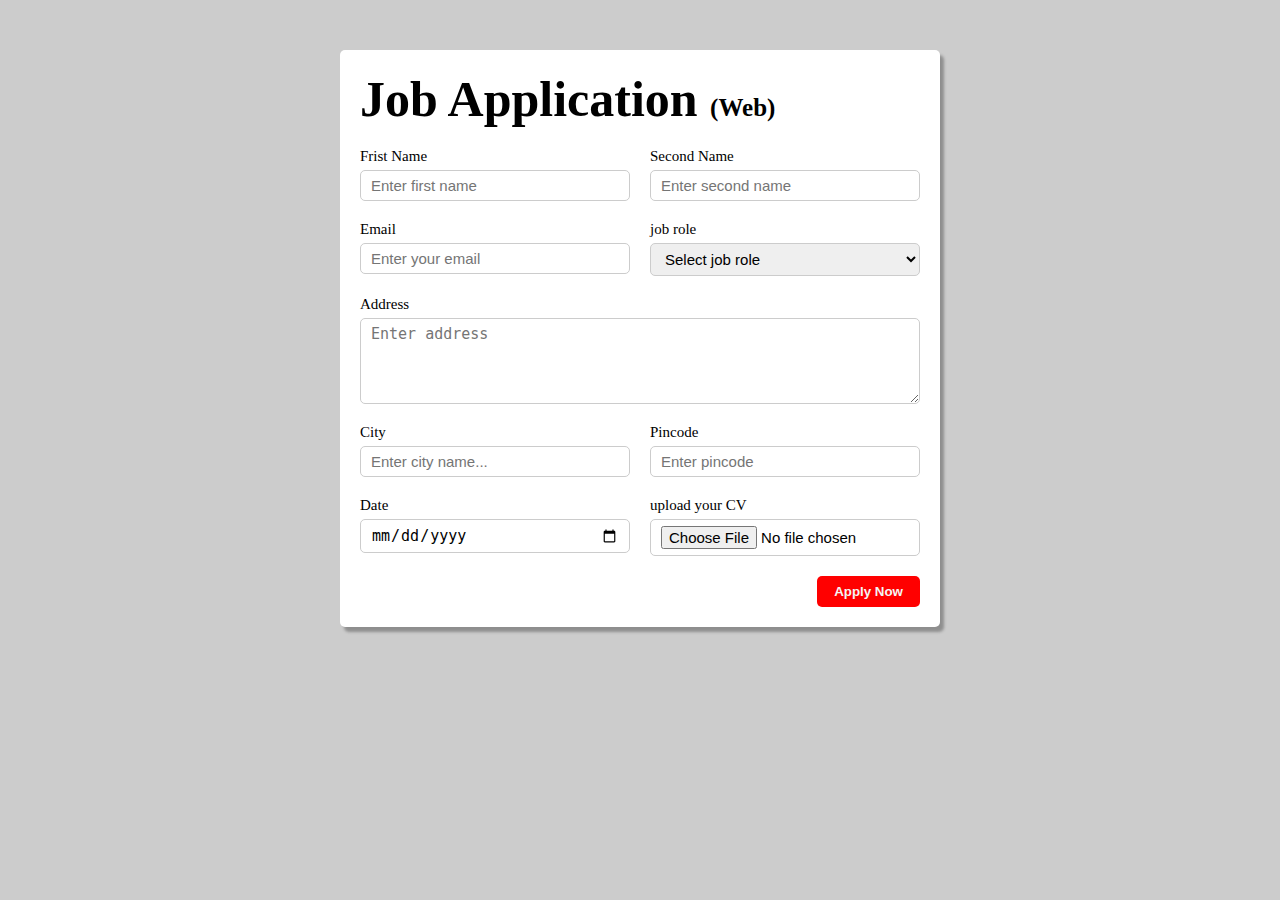
<file: Project_08/index.html>
<!DOCTYPE html>
<html lang="en">
<head>
    <meta charset="UTF-8">
    <meta name="viewport" content="width=device-width, initial-scale=1.0">
    <title>Job Apply Form</title>
    <link rel="stylesheet" href="style.css">
</head>
<body>
    <div class="container">
        <div class="apply_box">
            <H1>Job Application <span class="title_small">(Web)</span></H1>
            <form action="">
                <div class="form_contaier">
                    <div class="form_control">
                        <label for="f_name">Frist Name</label>
                        <input type="text" name="f_name" id="f_name" placeholder="Enter first name">
                    </div>
                    <div class="form_control">
                        <label for="s_name">Second Name</label>
                        <input type="text" name="s_name" id="s_name" placeholder="Enter second name">
                    </div>
                    <div class="form_control">
                        <label for="email">Email</label>
                        <input type="email" name="email" id="email" placeholder="Enter your email">
                    </div>
                    <div class="form_control">
                        <label for="job_role">job role</label>
                        <select id="job_role" name="job_role">
                            <option value="">Select job role</option>
                            <option value="frontend">Frontend Developer</option>
                            <option value="backend">Backend Developder</option>
                            <option value="full_sack">Full Stack Developer</option>
                            <option value="ui_ux">UI/UX</option>
                        </select>
                    </div>

                    <div class="textarea_controler">
                        <label for="address">Address</label>
                        <textarea name="address" id="address" rows="4" cols="50" placeholder="Enter address"></textarea>
                    </div>

                    <div class="form_control">
                        <label for="city">City</label>
                        <input type="text" name="city" id="city" placeholder="Enter city name...">
                    </div>

                    <div class="form_control">
                        <label for="pincode">Pincode</label>
                        <input type="number" name="pincode" id="pincode" placeholder="Enter pincode">
                    </div>

                    <div class="form_control">
                        <label for="date">Date</label>
                        <input type="date" name="date" id="date">
                    </div>
                
                    <div class="form_control">
                        <label for="upload">upload your CV</label>
                        <input type="file" name="upload" id="upload">
                    </div>
                </div>

            <div class="button_container">
                <button type="submit">Apply Now</button>
            </div>
            </form>
        </div>
    </div>
</body>
</html>
</file>
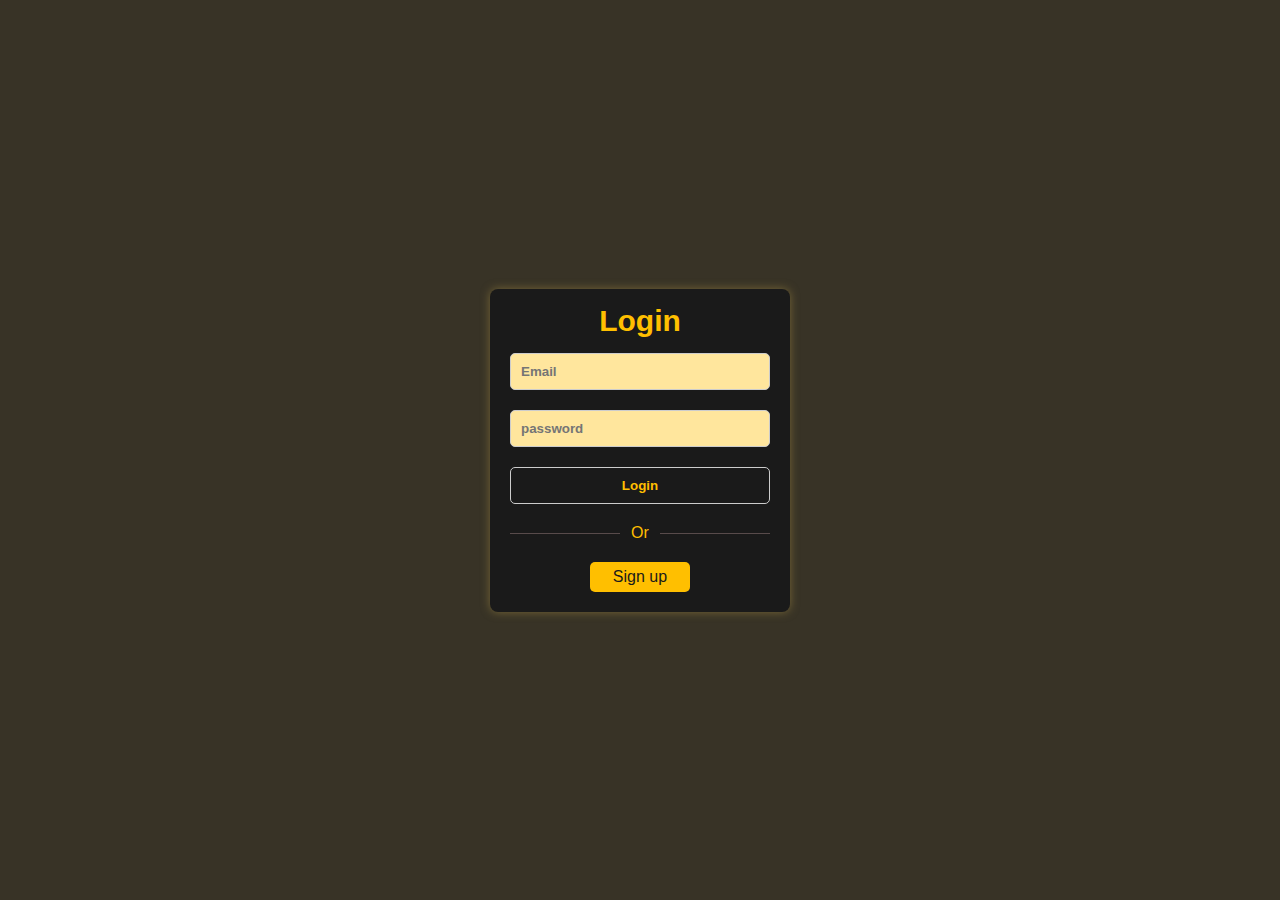
<file: Project_09/login.html>
<!DOCTYPE html>
<html lang="en">
<head>
    <meta charset="UTF-8">
    <meta name="viewport" content="width=device-width, initial-scale=1.0">
    <title>Document</title>
    <link rel="stylesheet" href="login.css">
</head>
<body>
    <div class="card">
        <h2>
            Login
        </h2>
        <form>
            <input type="email" placeholder="Email">
            <input type="password" placeholder="password">
            <button type="submit">Login</button>
            <div class="lines">
                <div class="left"></div>
                <p> Or</p>
                <div class="right"></div>
            </div>


            <a href="sign.html">Sign up</a>
        </form>
    </div>
</body>
</html>
</file>
<file: Project_08/style.css>
*{
    margin: 0;
    padding: 0;
    box-sizing: border-box;
}

body{
    background-color: #ccc;
}

.container{
    max-width: 900px;
    margin: 0 auto;
}

.apply_box{
    max-width: 600px;
    padding: 20px;
    background-color: #fff;
    margin: 0 auto;
    margin-top: 50px;
    border-radius: 5px;
    box-shadow: 4px 5px 3px rgba(1, 1, 1, 0.3);
}

.apply_box h1{
    font-size: 50px;
}

.title_small{
    font-size: 25px;
}

.form_contaier{
    margin-top: 20px;
    display: grid;
    grid-template-columns: repeat(auto-fit, minmax(200px, 1fr));
    gap: 20px;
}

.form_control{
    display: flex;
    flex-direction: column;
}

label{
    font-size: 15px;
    margin-bottom: 5px;
}

input, select, textarea{
    padding: 6px 10px;
    border: 1px solid #ccc;
    border-radius: 5px;
    font-size: 15px;
}

input:focus{
    outline-color: red;
}

.button_container{
    display: flex;
    justify-content: flex-end;
    margin-top: 20px;
}

button{
    background-color: red;
    border: 2px solid transparent;
    padding: 6px 15px;
    border-radius: 5px;
    color: whitesmoke;
    font-weight: 600;
    transition: 0.3s ease-in;
}

button:hover{
    background-color: #f2e5e5;
    color: red;
    transition: 0.3s ease-out;
    cursor:pointer;
    border: 2px solid #ccc;

}

.textarea_controler{
    grid-column: 1/ span 2;
    display: flex;
    flex-direction: column;
}

textarea:focus{
    outline-color: red;

}

@media (max-width:460px) {
    .textarea_controler{
    grid-column: 1/ span 1;
}
    
}
</file>
<file: Project_09/login.css>
*{
    margin: 0;
    padding: 0;
    box-sizing: border-box;
}

body{
    background-color: #383326;
    display: flex;
    justify-content: center;
    align-items: center;
    font-family: 'Trebuchet MS', 'Lucida Sans Unicode', 'Lucida Grande', 'Lucida Sans', Arial, sans-serif;
    height: 100vh;
}

.card{
    width: 300px;
    background-color: #1a1a1a;
    border-radius: 8px;
    box-shadow: -0 -0 10px #766637;

}

.card h2{
    text-align: center;
    margin: 15px 0;
    font-size: 30px;
    color: #FFBF00;
}

form{
    display: flex;
    flex-direction: column;
}

input,button{
    margin: 0 20px;
    padding: 10px;
    margin-bottom: 20px;
    border-radius: 5px;
    border: 1px solid #ccc;
    font-weight: 600;
    background-color: #ffe69d;
    color: #1a1a1a;
}

button{
    background-color: #1a1a1a;
    color: #FFBF00;
    transition: 0.3s ease-in;
}

input::selection{
    background-color: #1a1a1a;
    color: #FFBF00;
}

input:focus{
    color: #000000;
    /* outline-color: #1a1a1a; */
    outline: none;
    background-color:#fdd14c;
}

button:hover{
    background-color: #FFBF00;
    color: #1a1a1a;
    transition: 0.3s ease-out;
    cursor: pointer;
}

p{
    color: #FFBF00;
    text-align: center;
    /* position: relative; */
}

p::before{
    content: "";
    border-bottom: 2px solid #fff;
}

form a{
    margin: 20px auto;
    width: 100px;
    background-color: #FFBF00;
    color: #1a1a1a;
    text-decoration: none;
    padding: 6px;
    border-radius: 5px;
    text-align: center;
    transition: all 0.3s ease-in;
}

form a:hover{
    background-color: #766637;
    color: #FFBF00;
    transition: all 0.3s ease-out;
    transform: scale(1.1);
}

.lines{
    display: flex;
    position: relative;
    flex-direction: column;
}

.left{
    top: 9px;
    position: absolute;
    left: 20px;
    width: 110px;
    height: 1px;
    background-color: rgb(88, 75, 75);
}

.right{
    top: 9px;
    position: absolute;
    right: 20px;
    width: 110px;
    height: 1px;
    background-color: rgb(88, 75, 75);
}
</file>
